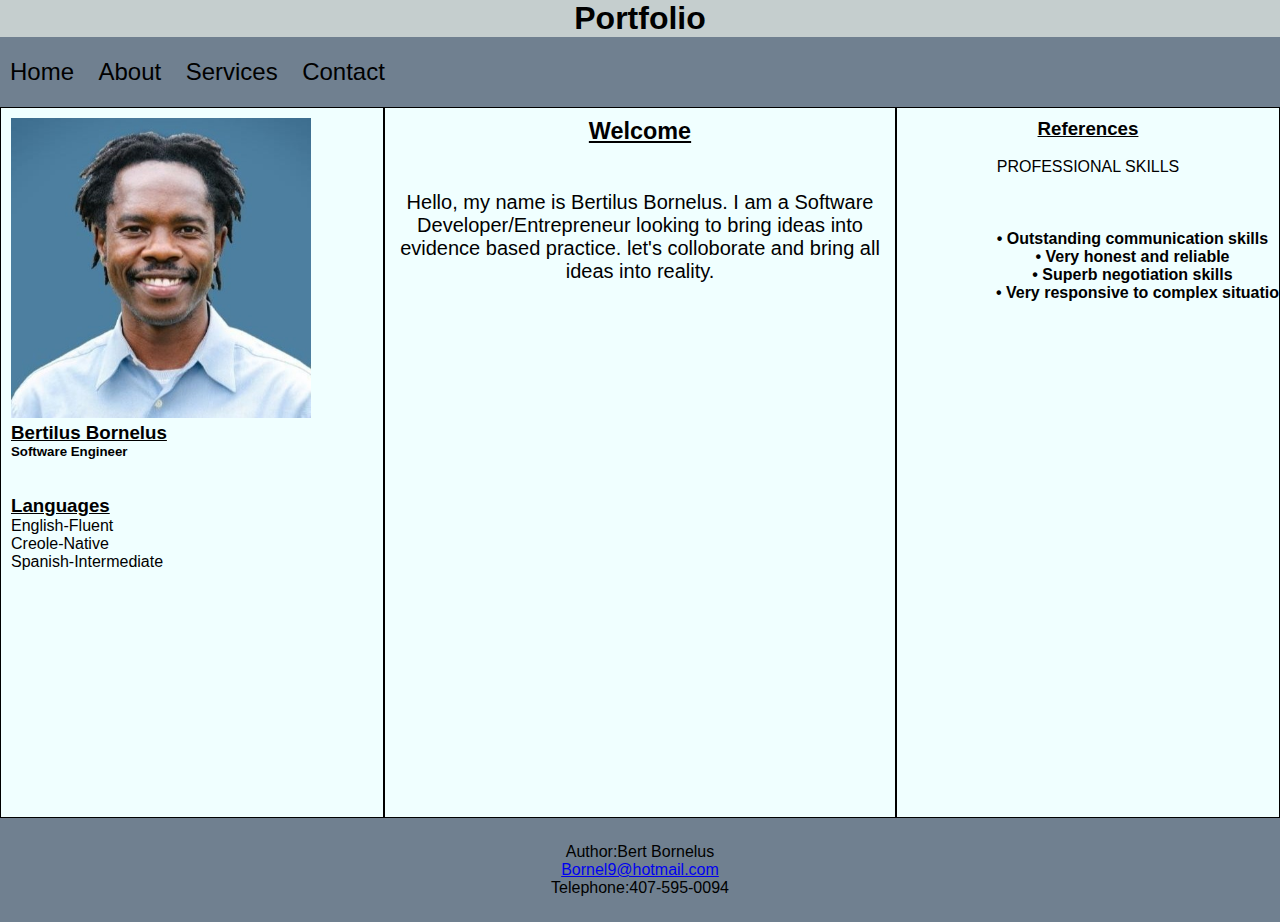
<file: index.html>
<!DOCTYPE html>
<html lang="en">
<head>
    <meta charset="UTF-8">
    <meta name="viewport" content="width=device-width, initial-scale=1.0">
    <title>Portfolio</title>
    <link rel="stylesheet" href="./css/style.css">
</head>

<body>
    <header>
        <h1>Portfolio</h1>

    </header>
    
    <nav class="navbar">
        <ul>
            <li><a href="index.html">Home</a></li>
            <li><a href="./pages/about.html">About</a></li>
            <li><a href="./pages/services.html">Services</a></li>
            <li><a href="./pages/contact.html">Contact</a></li>
        </ul>

    </nav>

    <body>
        <main>
            <aside>


                <a href="index.html"><img src="./image/Prof.jpeg"></a>

                <h3 class="about">Bertilus Bornelus</h3>
                <h5>Software Engineer</h5> <br><br>
                
                <ul>
                    <h3 class="about">Languages</h3>
                <ul>
                    <li>English-Fluent</li>
                    <li>Creole-Native</li>
                    <li>Spanish-Intermediate</li>

                </ul>
                   

                


            </aside>

            <section>
                <h3>Welcome</h3><br><br>
                <p>Hello, my name is Bertilus Bornelus. I am a Software Developer/Entrepreneur looking to bring ideas into evidence based practice.
                    let's colloborate and bring all ideas into reality.
                </p>
            </section>


            <article>
                <h3>References</h3><br>
                <p>PROFESSIONAL SKILLS</p><br>

                <pre><h4>

                    • Outstanding communication skills
                    • Very honest and reliable
                    • Superb negotiation skills
                    • Very responsive to complex situations
                </h4>  

                </pre>
            
                    
                    
            </article>
        </main>

        <footer>
            <p>Author:Bert Bornelus</p>
            <p><a href="Bornel9@hotmail.com">Bornel9@hotmail.com</a></p>
            <p>Telephone:407-595-0094</p>
        </footer>

    
    
</body>
</html>
</file>
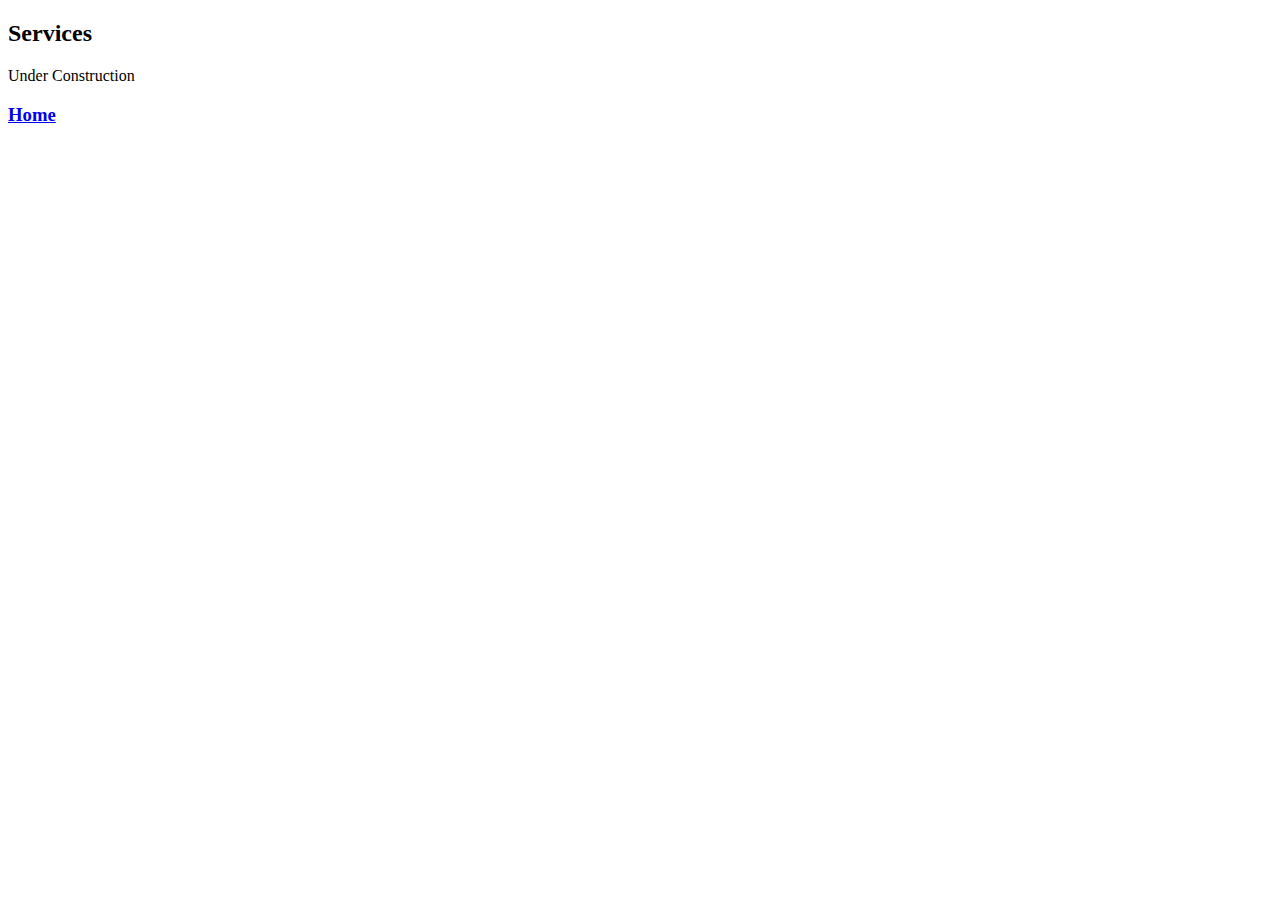
<file: Pages/services.html>
<!DOCTYPE html>
<html lang="en">
<head>
    <meta charset="UTF-8">
    <meta name="viewport" content="width=device-width, initial-scale=1.0">
    <title>Services</title>
</head>
<body>
    <h2>Services</h2>

    <p>Under Construction</p>
    
    
    <li><a href="../index.html"><h3>Home</h3></a></li>   
</body>
</html>
</file>
<file: css/style.css>
*{
    margin:0;
    padding:0;
    font-family: arial;
    box-sizing: border-box;
}


body {
    background-color: azure;
}
header {
    background-color:rgba(128, 128, 128, 0.384);
    text-align: center;
   

}

h3 {
    text-decoration: underline;
    font-weight: 700;
    
    
}

.navbar {
    background-color: slategray;
    height:70px;
}

.navbar ul {
    list-style-type:none
}

.navbar ul li {
    display: inline-block;
    line-height: 70px;
}

.navbar ul li a {
    text-decoration: none;
    font-size:24px;
    color:black;
    padding:0 10px;
}

.navbar ul li a:visited {
    color:whitesmoke;
}

.navbar ul li a:hover {
    color:blue;
}

aside {
    width:30%;
    float:left;
    padding:10px;
    height:79vh;
    border: 1px solid black;
}
img{
    width: 300px;
}

section {
    width:40%;
    float:left;
    padding:10px;
    height:79vh;
    border: 1px solid black;
    font-size:20px;
   text-align: center;
}

article {
    width:30%;
    float:left;
   padding:10px;
    height:79vh;
    border: 1px solid black;
    text-align: center;
}

footer {
    display:block;
    clear:both;
    background-color: slategray;
    text-align:center;
    padding:25px;
}


@media screen and (max-width:600px) {
    aside, section, article {
        width:100%}
}
</file>
